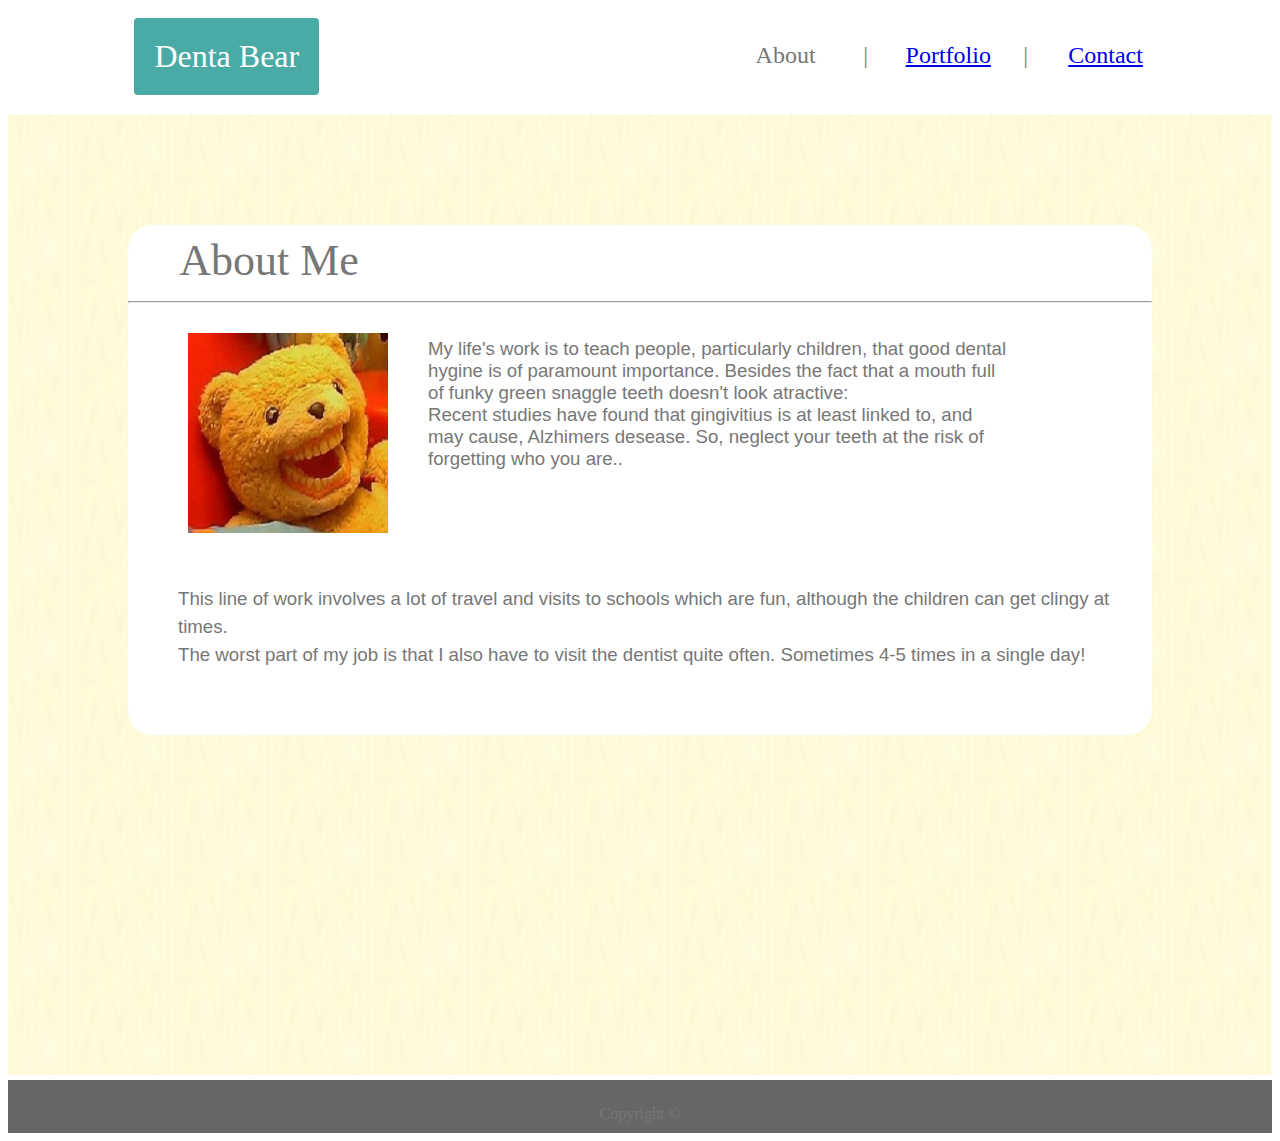
<file: index.html>
<!DOCTYPE html>
<html lang="en">
<head>
    <meta charset="UTF-8">
    <meta name="viewport" content="width=device-width, initial-scale=1.0">
    <meta http-equiv="X-UA-Compatible" content="ie=edge">
    <title>Portfolio of Denta Bear</title>
    <link rel="stylesheet" type="text/css" href="assets/css/style.css">
</head>

<body>
    <header id="main-header">
        <div id="header-name">Denta Bear</div>
        <ul class="header-links">
            <li>About</li>
            <li>|</li>
            <li><a href="portfolio.html">Portfolio</a></li>
            <li>|</li>
            <li><a href="contact.html">Contact</a></li>
        </ul>
    </header>
    <section id="main-content">
        <section id="main-content-portal">
            <div id="main-content-heading">
                About Me
            </div>
            <hr>
            <article id="lifes-work">
                <div id="summary">
                    <img id="photo-head" src="assets/css/images/bearhead.jpg" alt="Head And Shoulders Picture">
                    <div id="biography">
                        My life's work is to teach people, particularly children, that good dental hygine is of paramount importance.
                        Besides the fact that a mouth full of funky green snaggle teeth doesn't look atractive:
                       <br>
                      Recent studies have found
                      that gingivitius is at least linked to, and may cause, Alzhimers desease.   So, neglect your teeth at the risk of
                      forgetting who you are..
                    </div>
                </div>
                <br>
                <div id="biography-rest">
                    This line of work involves a lot of travel and visits to schools which are fun, although the children can get clingy
                    at times.
                    <br>
                    The worst part of my job is that I also have to visit the dentist quite often.  Sometimes 4-5 times in a single day!
                </div>
            </article>
        </section>
    </section>
    <footer>
        Copyright &copy;
    </footer>
</body>
</html>
</file>
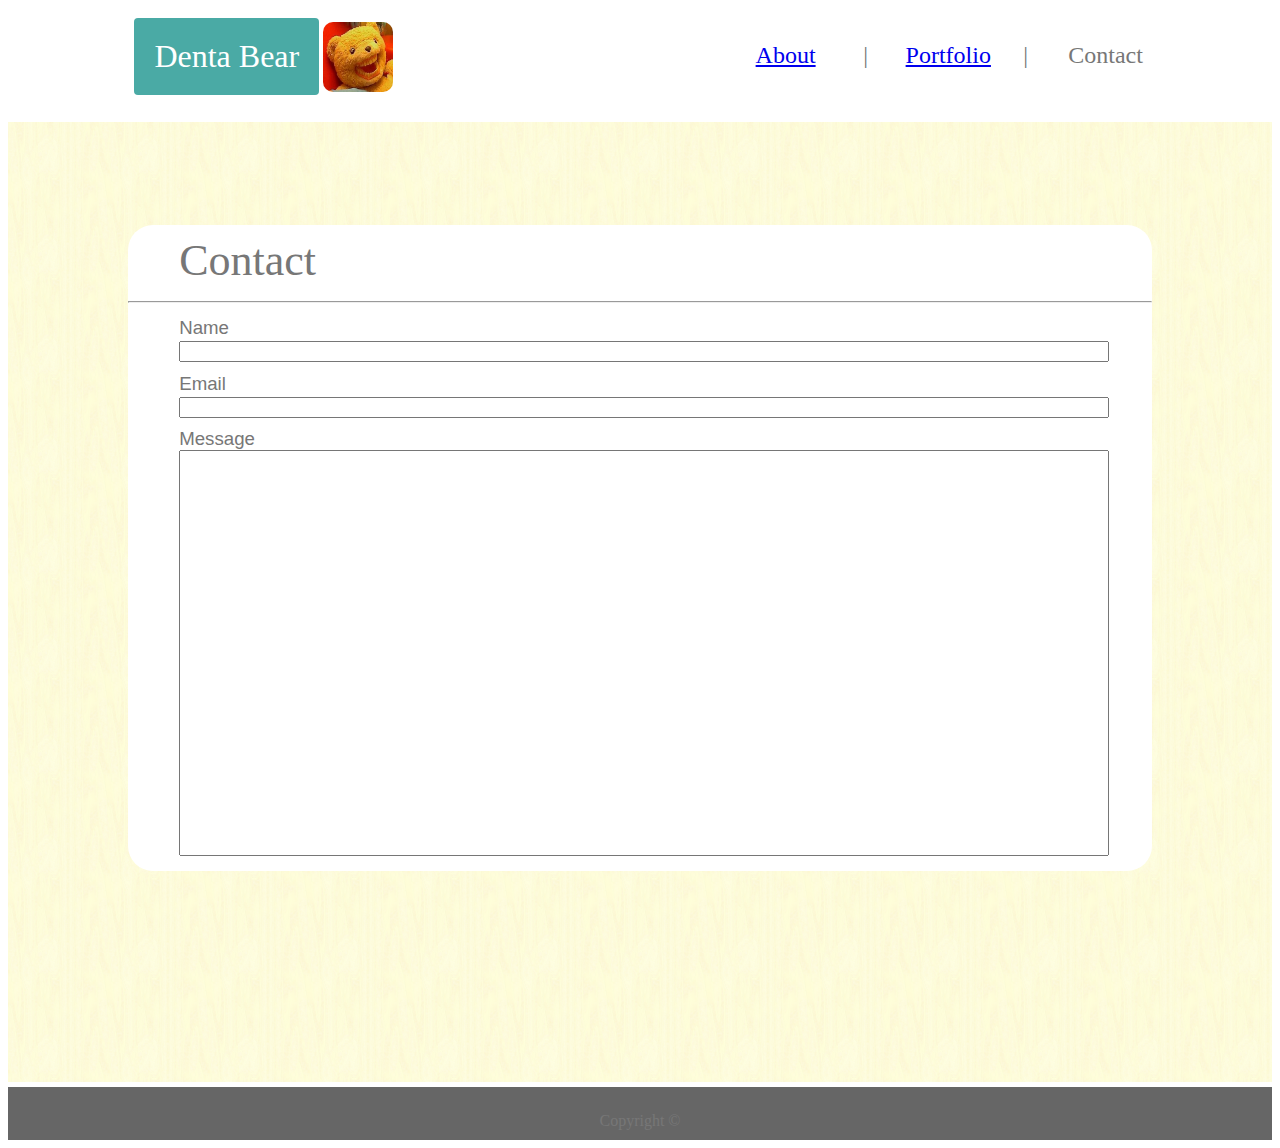
<file: contact.html>
<!DOCTYPE html>
<html lang="en">
<head>
    <meta charset="UTF-8">
    <meta name="viewport" content="width=device-width, initial-scale=1.0">
    <meta http-equiv="X-UA-Compatible" content="ie=edge">
    <title>Contact Denta Bear</title>
    <link rel="stylesheet" type="text/css" href="assets/css/style.css">
</head>

<body>
    <header id="main-header">
        <div id="header-name">Denta Bear</div>
        <img src="assets/css/images/bearhead.jpg" alt="Small head and shoulders pic" height="70" width="70" id="small-header-pic">
        <ul class="header-links">
            <li><a href="index.html">About</a></li>
            <li>|</li>
            <li><a href="portfolio.html">Portfolio</a></li>
            <li>|</li>
            <li>Contact</li>
        </ul>
    </header>
    <section id="main-content">
        <section id="main-content-portal">
            <div id="main-content-heading">
                Contact
            </div>
            <hr>
            <div id="main-content-main">
                <div class="input-prompt-text">
                    Name
                </div>
                <input id="name-input" type="text" name="name">
                
                <div class="input-prompt-text">
                    Email
                </div>
                <input id="email-input" type="text" name="email">
                
                <div class="input-prompt-text">
                    Message
                </div>
                <input id="message-input" type="text" name="message">
                
            </div>
        </section>
    </section>
    <footer>
        Copyright &copy;
    </footer>
</body>
</html>
</file>
<file: assets/css/style.css>
body {
    color: #777777;
    background-color: #ffffff;
    font-size: 22pt;
}

#main-header {
    /* overflow: hidden; */
    background-color: #ffffff;
    padding: 10px 10% 20px;
    font-size: 18pt;
    /* border-color: #cccccc; */
}

#main-header::after {
    content: "";
    display: block;
    clear: both;;
}

#header-name {
    float: left;
    color:  #ffffff;
    text-align: center;
    padding: 20px;
    border-radius: 4px;
    background-color: #4aaaa5;
    font-size: 24pt;
}

#small-header-pic {
    margin: 4px;
    border-radius: 10px;
}

.header-links {
    float: right;
    color: #777777;
    text-align:  center;
    list-style-type: none;
    padding: 0, 20px;
}

li {
    float: left;
    width: 80px;
}

#main-content {
    height: 960px;
    margin-top: 0;
    background-image: url(images/light-veneer.png);
    background-size: 100px;
    /* background-color: #cccccc; */
}

#main-content-portal {
    background-color:  #ffffff;
    position: absolute;
    top: 25%;
    left: 10%;
    right: 10%;
    border-radius: 25px;
    padding-bottom: 15px
}

#main-content-heading {
    padding-top: 10px;
    display: block;
    font-size: 1.5em;
    padding-left: 5%;
}

#photo-head {
    height: 200px;
    width: 200px;
    margin: 10px;
    position: relative;
}

#summary {
    margin-block-start: 20px;
    margin-left: 50px;
    display: flex;
}

#summary::after {
    content: "";
    display: block;
    clear: both;
}

#lifes-work {
    font-family: 'Arial', 'Helvetica Neue', Helvetica, sans-serif;
    font-size: 14pt;
}

#main-content-main {
    font-family: 'Arial', 'Helvetica Neue', Helvetica, sans-serif;
    font-size: 14pt;
}

.input-prompt-text {
    margin-top: 1%;
    padding-left: 5%;
}

#biography {
    width: 60%;
    margin-top: 15px;
    margin-left: 30px;
}

#biography-rest {
    margin-block-start: 20px;
    margin-left: 50px;
    line-height: 1.5;
    padding-bottom: 5%;
}

input {
    width: 90%;
    margin-left: 5%;
    margin-right: 5%;
}

#message-input {
    height: 400px;
}

.port-pic {
    width: 300px;
    height: 300px;
    border: 10px;
    border-color: aqua;
    margin: 2% 10%;
}

footer {
    background-color:#666666;
    height: 15px; 
    text-align: center; 
    margin-top: 5px;
    font-size: 12pt;
    padding-top: 2%;
    padding-bottom: 1%;
}
</file>
